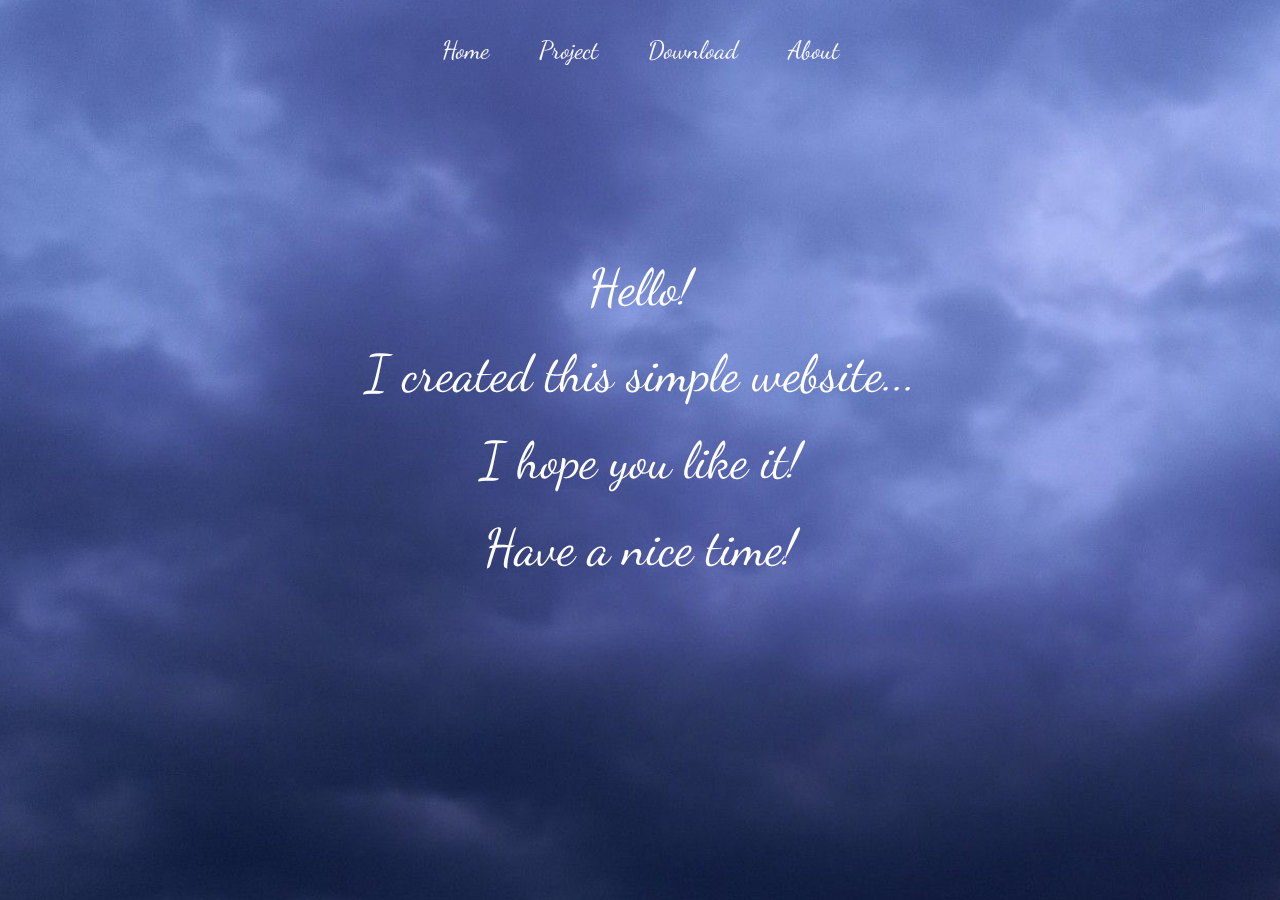
<file: index.html>
<!DOCTYPE html>
<html lang="en">
<head>
    <meta charset="UTF-8">
    <meta http-equiv="X-UA-Compatible" content="IE=edge">
    <meta name="viewport" content="width=device-width, initial-scale=1">
    <title>Home</title>
    <link rel="stylesheet" href="https://maxcdn.bootstrapcdn.com/bootstrap/3.3.7/css/bootstrap.min.css">
    <link rel="stylesheet" type="text/css" href="home.css">
    <script src="bootstrap.min.js"></script>
    <link rel="stylesheet" href="bootstrap.min.css">
    <link href="https://fonts.googleapis.com/css2?family=Dancing+Script&display=swap" rel="stylesheet">
    <link rel="icon" href="Studyicon16.ico" type="image/x-icon"sizes="16x16">
    <link rel="icon" href="Studyicon32.ico" type="image/x-icon" sizes="32x32">

</head>
<body class="home">
    
   <div class="container">
       <div class="row">
        <div class="col-md-12 text-center">
            <div class="navigate">
                <div class="fs-4"><a href="index.html" style="color: #F8F7F9;">Home</a></div>
                <div class="fs-4"><a href="Project.html" style="color: #F8F7F9;">Project</a></div>
                <div class="fs-4"><a href="download.html" style="color: #F8F7F9;">Download</a></div>
                <div class="fs-4"><a href="About.html" style="color: #F8F7F9;">About</a></div>
            </div>
        </div>
    </div>


        <div class="row">
            <div class="col-md-12 text-center">
                <div class="messagetext">
                    <div class="message.fs-4">
                        <p>Hello!</p>   
                        <p>I created this simple website...</p>
                        <p>I hope you like it!</p>
                        <p>Have a nice time!</p>
                    </div>
                </div>
            </div>
        </div>

        
    </div>
    
    <div class="background"></div>
    
    <script src="https://ajax.googleapis.com/ajax/libs/jquery/3.2.0/jquery.min.js"></script>
    <script src="https://maxcdn.bootstrapcdn.com/bootstrap/3.3.7/js/bootstrap.min.js"></script>
    <script src="jsmisha.js"></script>
</body>
</html>
</file>
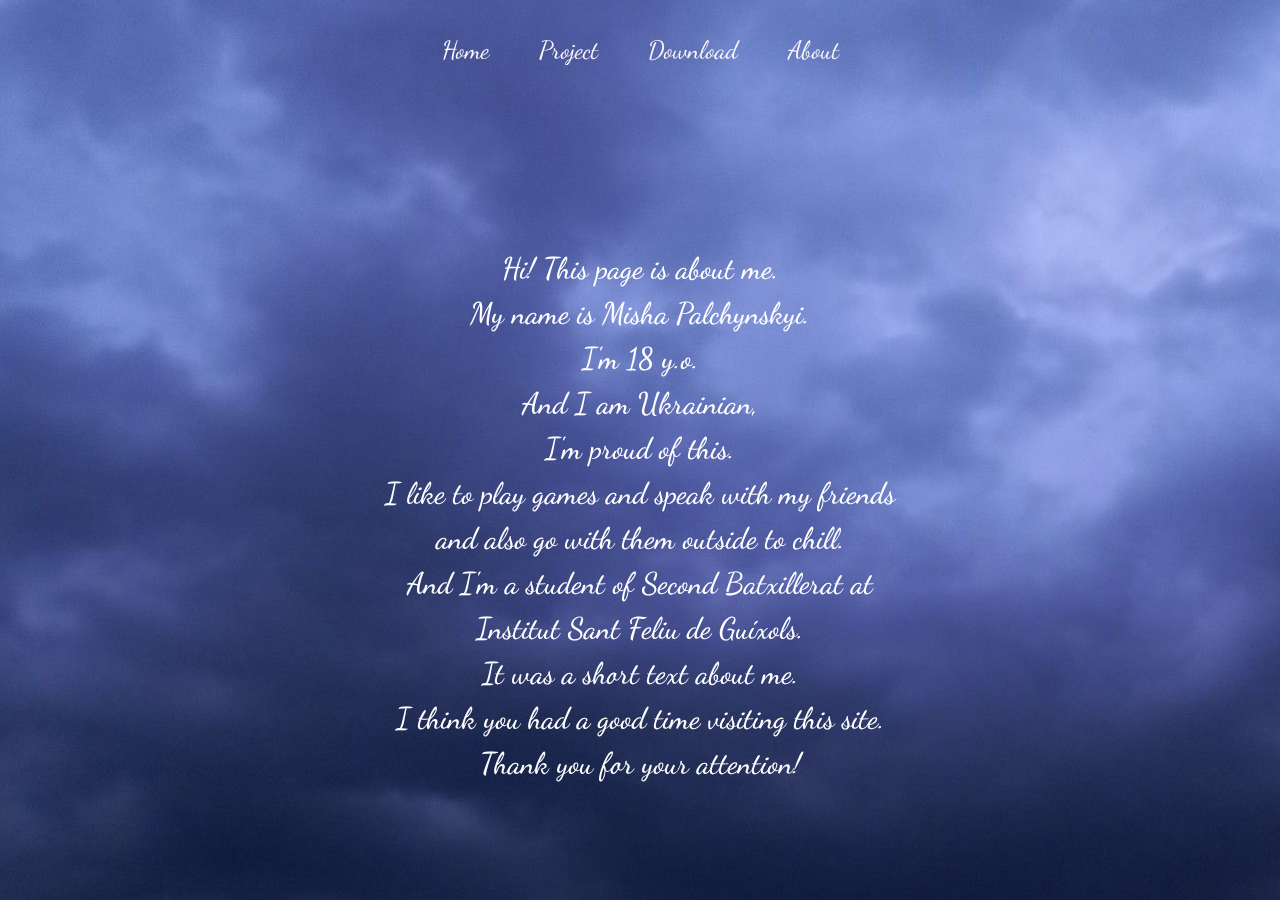
<file: About.html>
<!DOCTYPE html>
<html lang="en">
<head>
    <meta charset="UTF-8">
    <meta http-equiv="X-UA-Compatible" content="IE=edge">
    <meta name="viewport" content="width=device-width, initial-scale=1.0">
    <title>About</title>
    <link rel="stylesheet" href="https://maxcdn.bootstrapcdn.com/bootstrap/3.3.7/css/bootstrap.min.css">
    <link rel="stylesheet" type="text/css" href="about.css">
    <script src="bootstrap.min.js"></script>
    <link rel="stylesheet" href="bootstrap.min.css">
    <link href="https://fonts.googleapis.com/css2?family=Dancing+Script&display=swap" rel="stylesheet">
    <link rel="icon" href="Studyicon16.ico" type="image/x-icon"sizes="16x16">
    <link rel="icon" href="Studyicon32.ico" type="image/x-icon" sizes="32x32">
</head>
<body class="main">

  <div class="container">
    <div class="row">
      <div class="col-md-12 text-center">
          <div class="navigate">
              <div class="fs-4"><a href="index.html" style="color: #F8F7F9;">Home</a></div>
              <div class="fs-4"><a href="Project.html" style="color: #F8F7F9;">Project</a></div>
              <div class="fs-4"><a href="download.html" style="color: #F8F7F9;">Download</a></div>
              <div class="fs-4"><a href="About.html" style="color: #F8F7F9;">About</a></div>
          </div>
      </div>
  </div>

<center>
    <div class="about">
      Hi! This page is about me.<br/>
      My name is Misha Palchynskyi.<br/>
      I'm 18 y.o.<br/>
      And I am Ukrainian, <br/>
      I'm proud of this.<br/>
      I like to play games and speak with my friends<br/>
      and also go with them outside to chill.<br/>
      And I'm a student of Second Batxillerat at <br/>
      Institut Sant Feliu de Guíxols.<br/>
      It was a short text about me. <br/>
      I think you had a good time visiting this site. <br/>
      Thank you for your attention!
  </div>
</center>
  </div>

  <div class="background"></div>
    
  <script src="https://ajax.googleapis.com/ajax/libs/jquery/3.2.0/jquery.min.js"></script>
  <script src="https://maxcdn.bootstrapcdn.com/bootstrap/3.3.7/js/bootstrap.min.js"></script>
  <script src="jsmisha.js"></script>
</body>
</file>
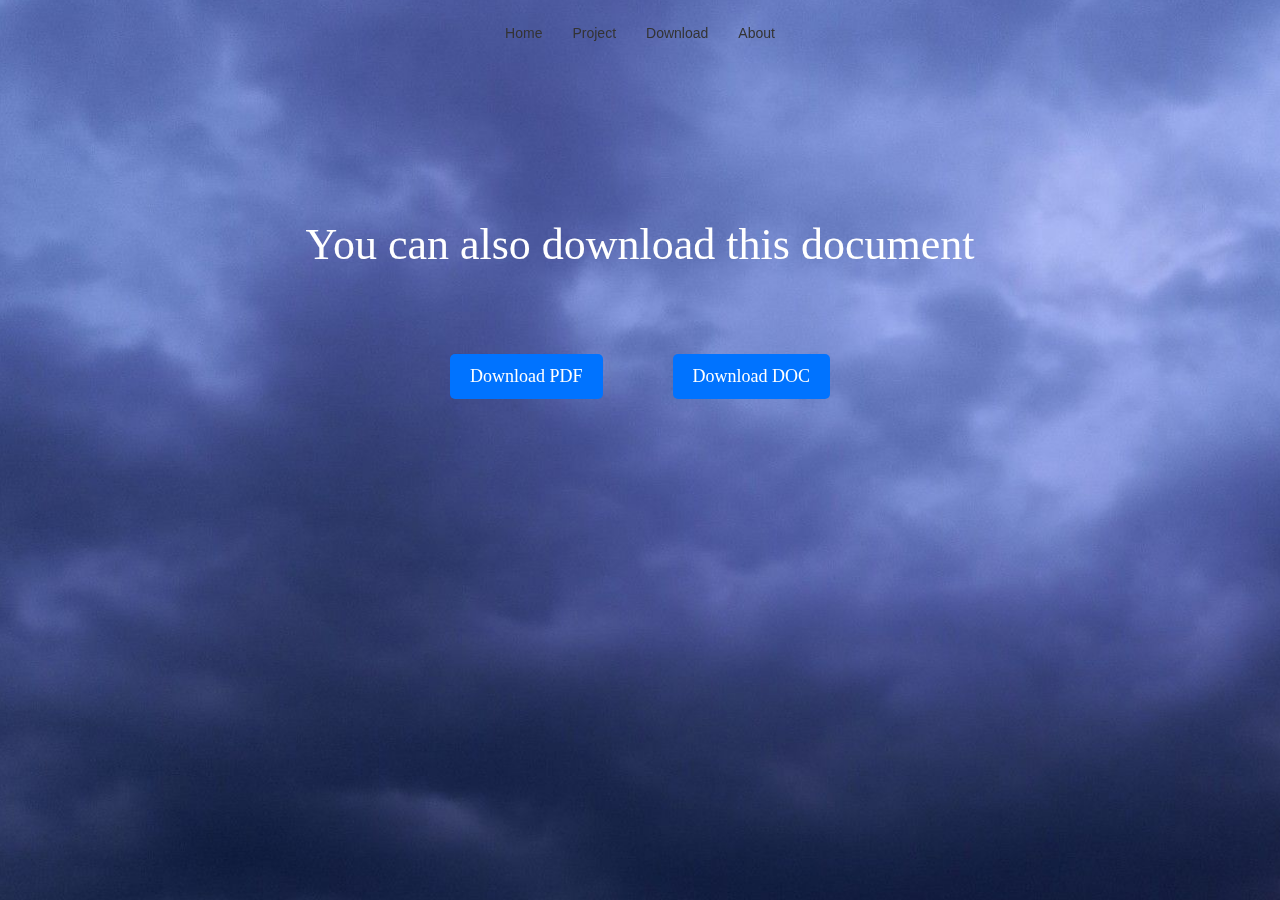
<file: Download.html>
<!DOCTYPE html>
<html lang="en">
<head>
    <meta charset="UTF-8">
    <meta http-equiv="X-UA-Compatible" content="IE=edge">
    <meta name="viewport" content="width=device-width, initial-scale=1.0">
    <title>Download</title>    
    <link rel="stylesheet" href="https://maxcdn.bootstrapcdn.com/bootstrap/3.3.7/css/bootstrap.min.css">
    <link rel="stylesheet" type="text/css" href="download.css">
</head>
<body class="main">
    
  <div class="container">
    <div class="row">
        <div class="col-md-12 text-center">
            <div class="navigate">
                <div src="" class="nav-item">Home</div>
                <div class="nav-item">Project</div>
                <div class="nav-item">Download</div>
                <div class="nav-item">About</div>
            </div>
        </div>
    </div>

    <div class="content">
      <div class="content-text">
          You can also download this document
      </div>

      <div class="download-options">
        <button class="download-button pdf" onclick="downloadFile('')">Download PDF</button>
        <button class="download-button doc" onclick="downloadFile('')">Download DOC</button>
    </div>
  </div>

</div>
  </div>
<div class="background"></div>
<script src="jsmisha.js"></script>
</body>
</file>
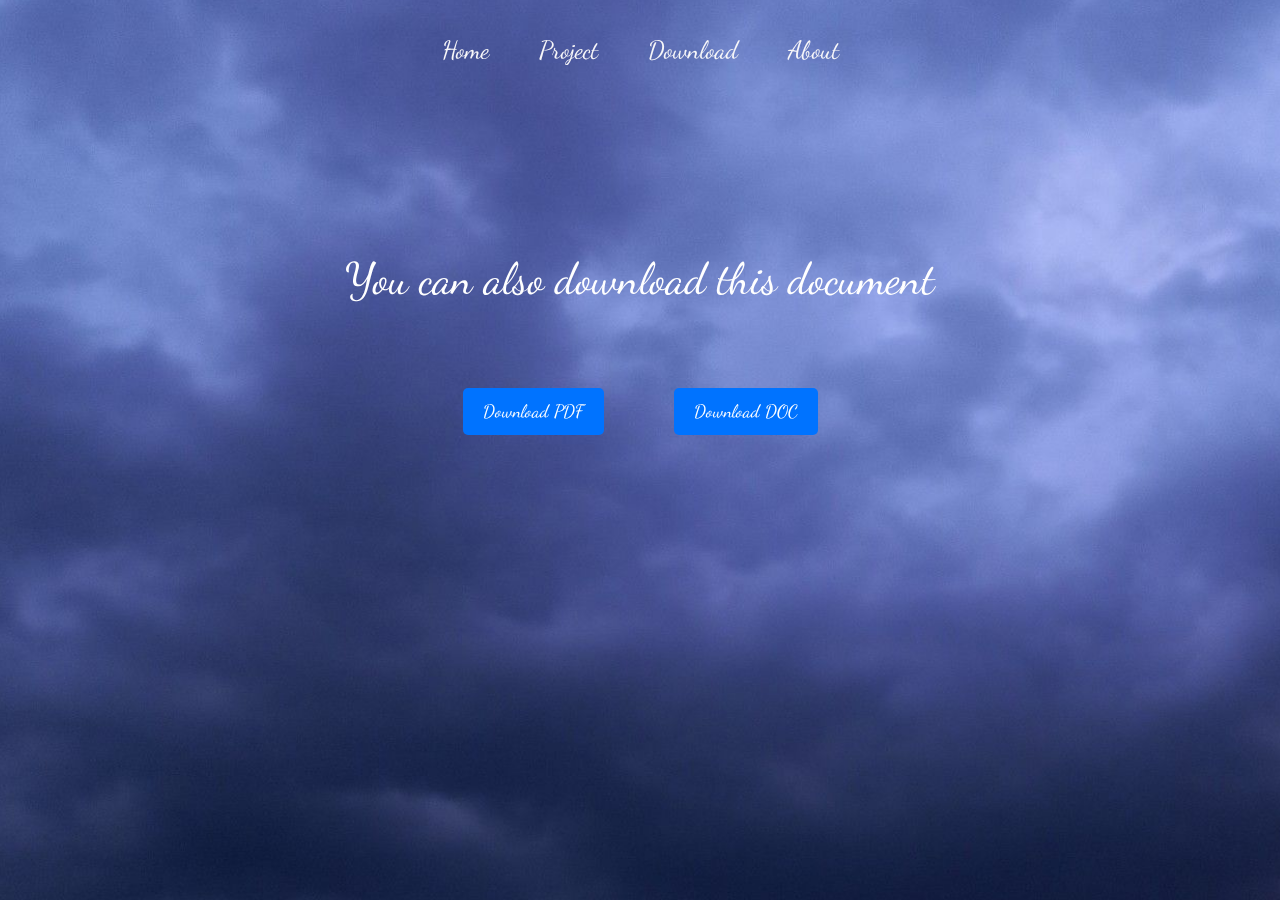
<file: download.html>
<!DOCTYPE html>
<html lang="en">
<head>
    <meta charset="UTF-8">
    <meta http-equiv="X-UA-Compatible" content="IE=edge">
    <meta name="viewport" content="width=device-width, initial-scale=1">
    <title>Download</title>
    <link rel="stylesheet" href="https://maxcdn.bootstrapcdn.com/bootstrap/3.3.7/css/bootstrap.min.css">
    <link rel="stylesheet" type="text/css" href="download.css">
    <script src="bootstrap.min.js"></script>
    <link rel="stylesheet" href="bootstrap.min.css">
    <link href="https://fonts.googleapis.com/css2?family=Dancing+Script&display=swap" rel="stylesheet">
    <link rel="icon" href="Studyicon16.ico" type="image/x-icon"sizes="16x16">
    <link rel="icon" href="Studyicon32.ico" type="image/x-icon" sizes="32x32">
</head>
<body class="home">
    
   <div class="container">
       <div class="row">
        <div class="col-md-12 text-center">
            <div class="navigate">
                <div class="fs-4"><a href="index.html" style="color: #F8F7F9;">Home</a></div>
                <div class="fs-4"><a href="Project.html" style="color: #F8F7F9;">Project</a></div>
                <div class="fs-4"><a href="download.html" style="color: #F8F7F9;">Download</a></div>
                <div class="fs-4"><a href="About.html" style="color: #F8F7F9;">About</a></div>
            </div>
        </div>
    </div>

    <div class="content">
      <div class="content-text">
          You can also download this document
      </div>

      <div class="download-options">
        <button class="download-button pdf"><a href="https://vlipol.github.io/Treball-de-Recerca/Trebal de Recerca-Mykhailo Palchynskyi (2).pdf" download="Trebal de Recerca-Mykhailo Palchynskyi.pdf" color: white;>Download PDF</a></button>
        <button class="download-button doc"><a href="https://vlipol.github.io/Treball-de-Recerca/Trebal de Recerca-Mykhailo Palchynskyi (2).docx" download="Trebal de Recerca-Mykhailo Palchynskyi.docx" color: white;>Download DOC</a></button>
    </div>
  </div>

</div>
  </div>
    <div class="background"></div>
    
    <script src="https://ajax.googleapis.com/ajax/libs/jquery/3.2.0/jquery.min.js"></script>
    <script src="https://maxcdn.bootstrapcdn.com/bootstrap/3.3.7/js/bootstrap.min.js"></script>
    <script src="jsmisha.js"></script>
</body>
</file>
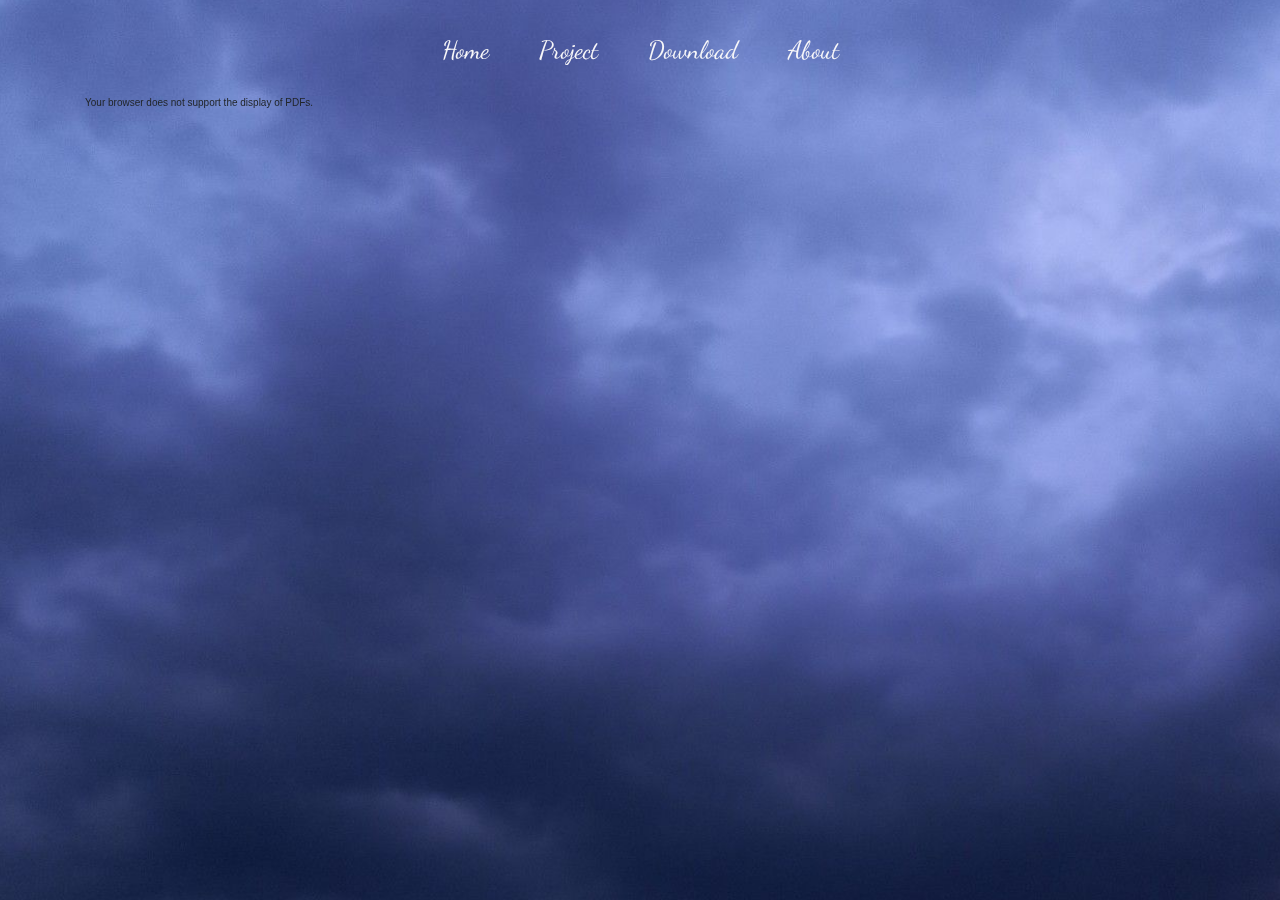
<file: Project.html>
<!DOCTYPE html>
<html lang="en">
<head>
    <meta charset="UTF-8">
    <meta http-equiv="X-UA-Compatible" content="IE=edge">
    <meta name="viewport" content="width=device-width, initial-scale=1.0">
    <title>Project</title>
    <link rel="stylesheet" href="https://maxcdn.bootstrapcdn.com/bootstrap/3.3.7/css/bootstrap.min.css">
    <link rel="stylesheet" type="text/css" href="project.css">
    <script src="bootstrap.min.js"></script>
    <link rel="stylesheet" href="bootstrap.min.css">
    <link href="https://fonts.googleapis.com/css2?family=Dancing+Script&display=swap" rel="stylesheet">
    <link rel="icon" href="Studyicon16.ico" type="image/x-icon"sizes="16x16">
    <link rel="icon" href="Studyicon32.ico" type="image/x-icon" sizes="32x32">
</head>
<body class="main">
  <div class="container">
       <div class="row">
        <div class="col-md-12 text-center">
            <div class="navigate">
                <div class="fs-4"><a href="index.html" style="color: #F8F7F9;">Home</a></div>
                <div class="fs-4"><a href="Project.html" style="color: #F8F7F9;">Project</a></div>
                <div class="fs-4"><a href="download.html" style="color: #F8F7F9;">Download</a></div>
                <div class="fs-4"><a href="About.html" style="color: #F8F7F9;">About</a></div>
            </div>
        </div>
    </div>



<object class="project" data="Trebal de Recerca-Mykhailo Palchynskyi (2).pdf" type="application/pdf">
  <p>Your browser does not support the display of PDFs. </p>
</object>


  </div>
  <div class="background"></div>
<script src="jsmisha.js"></script>

</body>
</file>
<file: home.css>
body, html {
    margin: 0;
    height: 100%;
    overflow: hidden;
    overflow: auto;
}

.background {
    position: fixed;
    top: -20px;
    left: -20px;
    width: 120%;
    height: 120%;
    background-image: url('wallpaper.jpeg');
    background-size: cover;
    background-position: center;
    opacity: 1;
    pointer-events: none;
    z-index: -1;
}

@media screen and (min-width: 320px) and (max-width: 600px) {
    .navigate {
        margin-top: 2%;
        position: center;
        display: center;
        gap: 10px;
        height: 15%;
        display: inline-flex;
    }
    
    .fs-4 {
        position: center;
        padding: 7px;
        color: #F8F7F9;
        font-size: 18px;
        font-family: Dancing Script, cursive;
        word-wrap: break-word;
    }
    
    .messagetext {
        margin-top: 170px;
        color: white;
        position: center;
        font-size: 6vw;
        font-family: Dancing Script, cursive;
        font-weight: 400;
        word-wrap: break-word;
    }
    
    .message.fs-4{
        color: #F8F7F9;
        font-size: 40px;
        gap: 20px;
        font-family: Dancing Script, cursive;
        font-weight: 400;
        word-wrap: break-word;
    }
    .message p {
        margin: 0;
    }
  }

@media screen and (min-width: 601px) and (max-width: 1024px) {
    .navigate {
        margin-top: 2%;
        position: center;
        display: center;
        gap: 30px;
        height: 15%;
        display: inline-flex;
    }
    
    .fs-4 {
        padding: 10px;
        color: #F8F7F9;
        font-size: 25px;
        font-family: Dancing Script, cursive;
        word-wrap: break-word;
    }
    
    .messagetext {
        margin-top: 170px;
        color: white;
        font-size: 6vw;
        font-family: Dancing Script, cursive;
        font-weight: 400;
        word-wrap: break-word;
    }

    .message.fs-4{
        color: #F8F7F9;
        font-size: 50px;
        gap: 20px;
        font-family: Dancing Script, cursive;
        font-weight: 400;
        word-wrap: break-word;
    }
    
    .message p {
        margin: 0;
    }
    
  }

 @media screen and (min-width: 1025px) {
    .navigate {
        margin-top: 2%;
        position: center;
        display: center;
        gap: 30px;
        display: inline-flex;
    }
    
    .fs-4 {
        padding: 10px;
        color: #F8F7F9;
        font-size: 25px;
        font-family: Dancing Script, cursive;
        font-weight: 400;
        word-wrap: break-word;
    }
    
    .messagetext {
        margin-top: 170px;
        color: white;
        font-size: 4vw;
        font-family: Dancing Script, cursive;
        font-weight: 400;
        word-wrap: break-word;
    }

    .message.fs-4{
        color: #F8F7F9;
        font-size: 40px;
        gap: 20px;
        font-family: Dancing Script, cursive;
        font-weight: 400;
        word-wrap: break-word;
    }
    
    .message p {
        margin: 0;
    }

  }
</file>
<file: about.css>
body, html {
    margin: 0;
    height: 100%;
    overflow: hidden;
    overflow: auto;
}

.background {
    position: fixed;
    top: -20px;
    left: -20px;
    width: 120%;
    height: 120%;
    background-image: url('wallpaper.jpeg');
    background-size: cover;
    background-position: center;
    opacity: 1;
    pointer-events: none;
    z-index: -1;
}

@media screen and (min-width: 320px) and (max-width: 600px) {
    .navigate {
        margin-top: 2%;
        position: center;
        display: center;
        gap: 10px;
        height: 15%;
        display: inline-flex;
    }
    
    .fs-4 {
        position: center;
        padding: 7px;
        color: #F8F7F9;
        font-size: 18px;
        font-family: Dancing Script, cursive;
        word-wrap: break-word;
    }
    
    .content {
        display: none;
        transition: opacity 0.5s ease-in-out;
    }
    
    .content.active {
        display: block;
        opacity: 1;
    }
    
    .about {
        margin-top: 15%;  
        margin-bottom: 5%;
        width: 90%;
        height: 85%;
        text-align: center;
        color: white;
        font-size: 25px;
        font-family: Dancing Script, cursive;
        font-weight: 500;
        word-wrap: break-word;
    }
  }

@media screen and (min-width: 601px) and (max-width: 1024px) {
    .navigate {
        margin-top: 2%;
        position: center;
        display: center;
        gap: 30px;
        height: 15%;
        display: inline-flex;
    }
    
    .fs-4 {
        padding: 10px;
        color: #F8F7F9;
        font-size: 25px;
        font-family: Dancing Script, cursive;
        word-wrap: break-word;
    }
    
    .content {
        display: none;
        transition: opacity 0.5s ease-in-out;
    }
    
    .content.active {
        display: block;
        opacity: 1;
    }
    
    .about {
        margin-top: 15%;  
        margin-bottom: 5%;
        width: 90%;
        height: 85%;
        text-align: center;
        color: white;
        font-size: 30px;
        font-family: Dancing Script, cursive;
        font-weight: 500;
        word-wrap: break-word;
    }
    
  }

 @media screen and (min-width: 1025px) {
    .navigate {
        margin-top: 2%;
        position: center;
        display: center;
        gap: 30px;
        display: inline-flex;
    }
    
    .fs-4 {
        padding: 10px;
        color: #F8F7F9;
        font-size: 25px;
        font-family: Dancing Script, cursive;
        font-weight: 400;
        word-wrap: break-word;
    }

    .content {
        display: none;
        transition: opacity 0.5s ease-in-out;
    }
    
    .content.active {
        display: block;
        opacity: 1;
    }
    
    .about {
        margin-top: 15%;  
        margin-bottom: 5%;
        width: 90%;
        height: 85%;
        text-align: center;
        color: white;
        font-size: 30px;
        font-family: Dancing Script, cursive;
        font-weight: 500;
        word-wrap: break-word;
    }

  }
</file>
<file: download.css>
body, html {
    margin: 0;
    height: 100%;
    overflow: hidden;
    overflow: auto;
}

.background {
    position: fixed;
    top: -20px;
    left: -20px;
    width: 120%;
    height: 120%;
    background-image: url('wallpaper.jpeg');
    background-size: cover;
    background-position: center;
    opacity: 1;
    pointer-events: none;
    z-index: -1;
}

@media screen and (min-width: 320px) and (max-width: 600px) {
    .navigate {
        margin-top: 2%;
        position: center;
        display: center;
        gap: 10px;
        height: 15%;
        display: inline-flex;
    }
    
    .fs-4 {
        position: center;
        padding: 7px;
        color: #F8F7F9;
        font-size: 18px;
        font-family: Dancing Script, cursive;
        word-wrap: break-word;
    }
    
    .content{
        margin-top: 20%;
        margin-bottom: 20%;
        text-align: center;
       }
        
    .content-text {
        color: white;
        font-size: 25px;
        font-family: Dancing Script, cursive;
        word-wrap: break-word;
    }
        
    .download-options {
        display: flex;
        justify-content: center;
        margin-top: 25%;
        gap: 70px;
        display: inline-flex, center, ;
        display: table-column;
    }
        
    .option {
        color: #FF0000;
        font-size: 64px;
        font-family: Dancing Script, cursive;
        font-weight: 400;
        word-wrap: break-word;
        gap: 20px;
        display: inline-flex, center;
    }
        
    .download-options {
        display: flex;
        flex-direction: column;
        justify-content: center;
        margin-top: 20px;
    }
        
    .download-button {
        margin-top: 15%;
        padding: 10px 20px;
        font-size: 18px;
        background-color: #FF0000;
        color: #FFFFFF;
        border: none;
        border-radius: 5px;
        cursor: pointer;
        display: inline-flex, center;
        gap: 20px;
        font-family: 'Dancing Script', cursive;
        font-weight: 400;
        word-wrap: break-word;
    }
    .download-options .download-button a {
        color: white;
    }
    
        .download-button.pdf {
            background-color: #0073ff;
        }
        
        .download-button.doc {
            background-color: #0073ff; /* Змініть колір за потребою */
        }
        
        .download-button:hover {
            background-color: #796868;
        }
  }

@media screen and (min-width: 601px) and (max-width: 1024px) {
    .navigate {
        margin-top: 2%;
        position: center;
        display: center;
        gap: 30px;
        height: 15%;
        display: inline-flex;
    }
    
    .fs-4 {
        padding: 10px;
        color: #F8F7F9;
        font-size: 25px;
        font-family: Dancing Script, cursive;
        word-wrap: break-word;
    }
    
    .content{
        margin-top: 15%;
        text-align: center;
        }
        
        .content-text {
            color: white;
            font-size: 44px;
            font-family: Dancing Script, cursive;
        
            word-wrap: break-word;
        }
        
        .download-options {
            display: flex;
            justify-content: center;
            margin-top: 15%;
            gap: 70px;
            display: inline-flex, center, ;
            display: table-column;
        }
        
        .option {
            color: #FF0000;
            font-size: 64px;
            font-family: Dancing Script, cursive;
            font-weight: 400;
            word-wrap: break-word;
            gap: 20px;
            display: inline-flex, center;
        }
        
        .download-options {
            display: flex;
            justify-content: center;
            margin-top: 20px;
        }
        
        .download-button {
            margin-top: 5%;
            padding: 10px 20px;
            font-size: 18px;
            background-color: #FF0000;
            color: #FFFFFF;
            border: none;
            border-radius: 5px;
            cursor: pointer;
            display: inline-flex, center;
            gap: 20px;
            font-family: 'Dancing Script', cursive;
            font-weight: 400;
            word-wrap: break-word;
        }
    
    .download-options .download-button a {
        color: white;
    }
    
        .download-button.pdf {
            background-color: #0073ff;
        }
        
        .download-button.doc {
            background-color: #0073ff; /* Змініть колір за потребою */
        }
        
        .download-button:hover {
            background-color: #796868;
        }
    
  }

 @media screen and (min-width: 1025px) {
    .navigate {
        margin-top: 2%;
        position: center;
        display: center;
        gap: 30px;
        display: inline-flex;
    }
    
    .fs-4 {
        padding: 10px;
        color: #F8F7F9;
        font-size: 25px;
        font-family: Dancing Script, cursive;
        font-weight: 400;
        word-wrap: break-word;
    }
    
    .content{
        margin-top: 15%;
        text-align: center;
        }
        
        .content-text {
            color: white;
            font-size: 44px;
            font-family: Dancing Script, cursive;
        
            word-wrap: break-word;
        }
        
        .download-options {
            display: flex;
            justify-content: center;
            margin-top: 15%;
            gap: 70px;
            display: inline-flex, center, ;
            display: table-column;
        }
        
        .option {
            color: #FF0000;
            font-size: 64px;
            font-family: Dancing Script, cursive;
            font-weight: 400;
            word-wrap: break-word;
            gap: 20px;
            display: inline-flex, center;
        }
        
        .download-options {
            display: flex;
            justify-content: center;
            margin-top: 20px;
        }
        
        .download-button {
            margin-top: 5%;
            padding: 10px 20px;
            font-size: 18px;
            background-color: #FF0000;
            color: #FFFFFF;
            border: none;
            border-radius: 5px;
            cursor: pointer;
            display: inline-flex, center;
            gap: 20px;
            font-family: 'Dancing Script', cursive;
            font-weight: 400;
            word-wrap: break-word;
        }

        .download-options .download-button a {
            color: white;
        }
        
        .download-button.pdf {
            background-color: #0073ff;
        }
        
        .download-button.doc {
            background-color: #0073ff; /* Змініть колір за потребою */
        }
        
        .download-button:hover {
            background-color: #796868;
        }

  }
</file>
<file: project.css>
body, html {
    margin: 0;
    height: 100%;
    overflow: hidden;
    overflow: auto;
}

.background {
    position: fixed;
    top: -20px;
    left: -20px;
    width: 120%;
    height: 120%;
    background-image: url('wallpaper.jpeg');
    background-size: cover;
    background-position: center;
    opacity: 1;
    pointer-events: none;
    z-index: -1;
}

@media screen and (min-width: 320px) and (max-width: 600px) {
    .navigate {
        margin-top: 2%;
        position: center;
        display: center;
        gap: 10px;
        height: 15%;
        display: inline-flex;
    }
    
    .fs-4 {
        position: center;
        padding: 7px;
        color: #F8F7F9;
        font-size: 18px;
        font-family: Dancing Script, cursive;
        word-wrap: break-word;
    }
    
.project{
    margin-top: 10%;
    margin-bottom: 10%;
    width: 120%; 
    height: 850px;
    margin-left: -10%;
}
  }

@media screen and (min-width: 601px) and (max-width: 1024px) {
    .navigate {
        margin-top: 2%;
        position: center;
        display: center;
        gap: 30px;
        height: 15%;
        display: inline-flex;
    }
    
    .fs-4 {
        padding: 10px;
        color: #F8F7F9;
        font-size: 25px;
        font-family: Dancing Script, cursive;
        word-wrap: break-word;
    }
    
.project{
    margin-top: 10%;
    margin-bottom: 10%;
    width: 120%; 
    height: 850px;
    margin-left: -10%;
}
    
  }

 @media screen and (min-width: 1025px) {
    .navigate {
        margin-top: 2%;
        position: center;
        display: center;
        gap: 30px;
        display: inline-flex;
    }
    
    .fs-4 {
        padding: 10px;
        color: #F8F7F9;
        font-size: 25px;
        font-family: Dancing Script, cursive;
        font-weight: 400;
        word-wrap: break-word;
    }
    
.project{
    margin-top: 10%;
    margin-bottom: 10%;
    width: 120%; 
    height: 850px;
    margin-left: -10%;
}

  }
</file>
